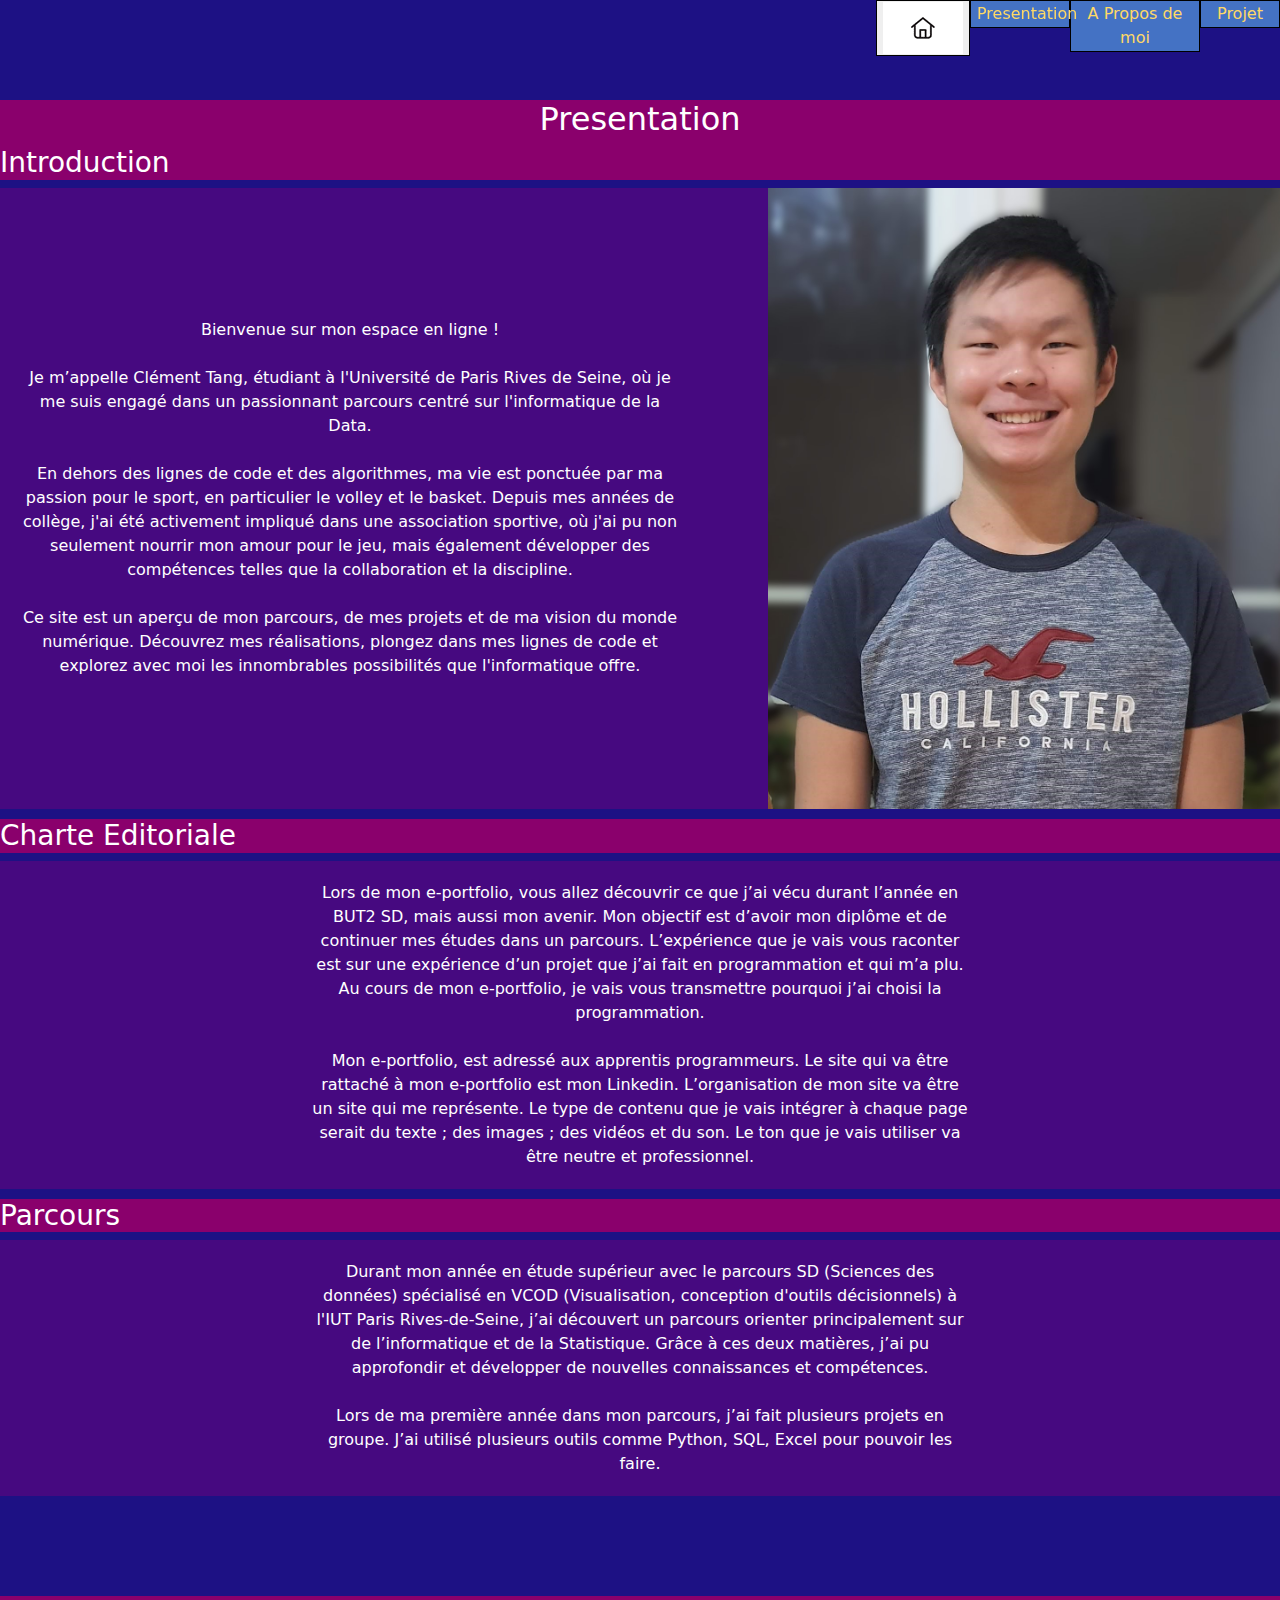
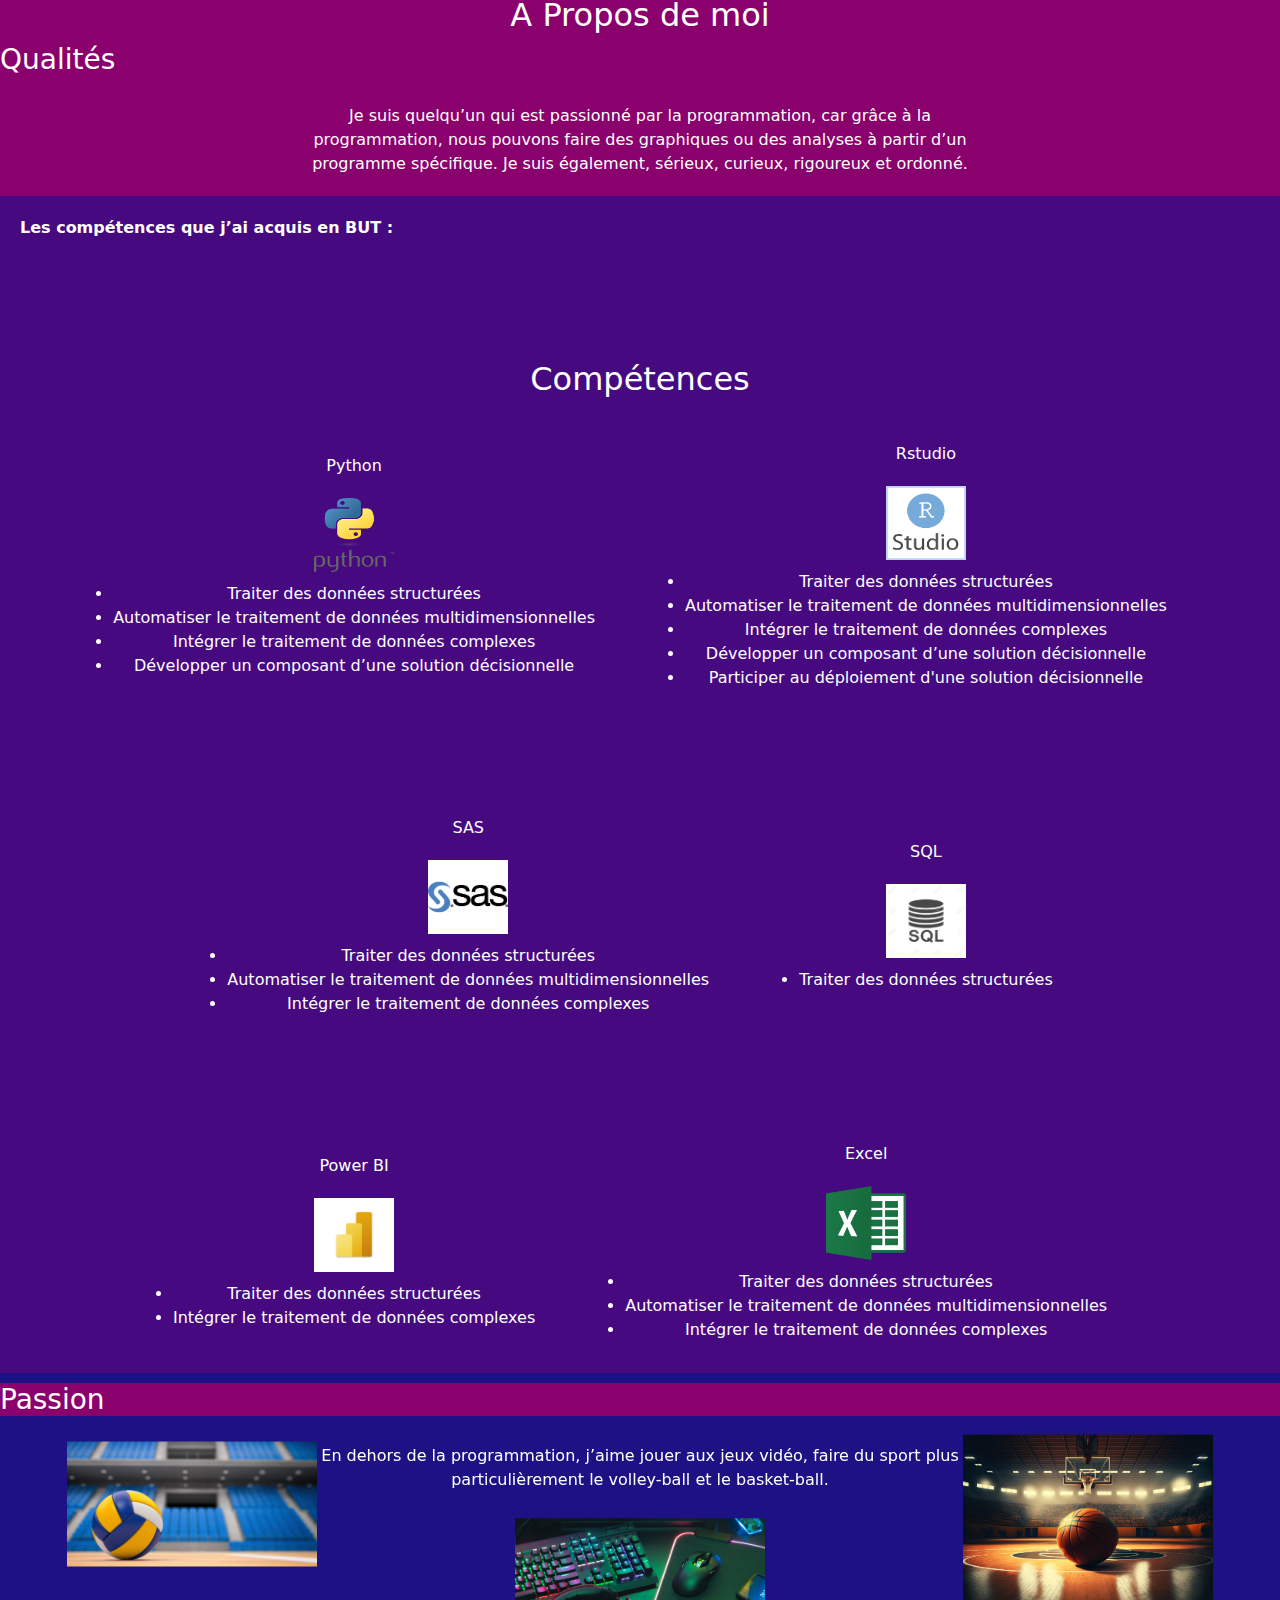
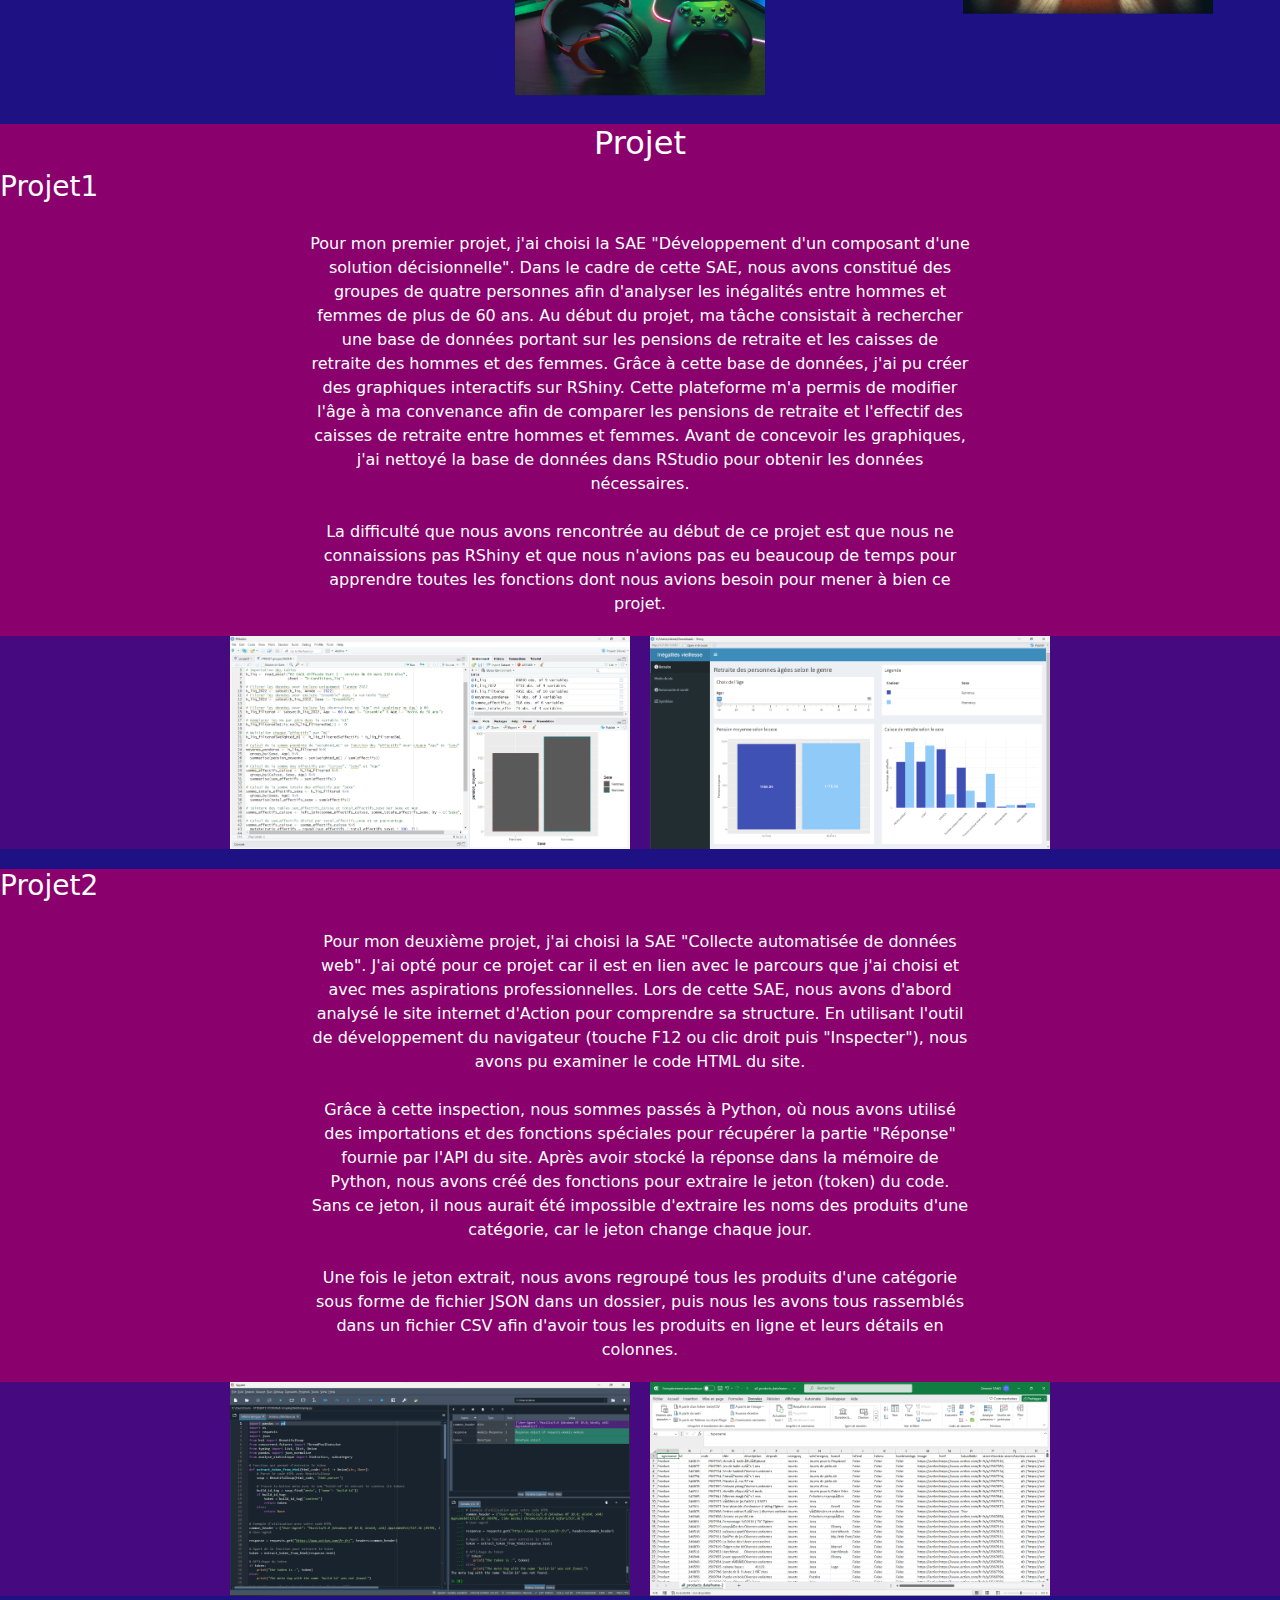
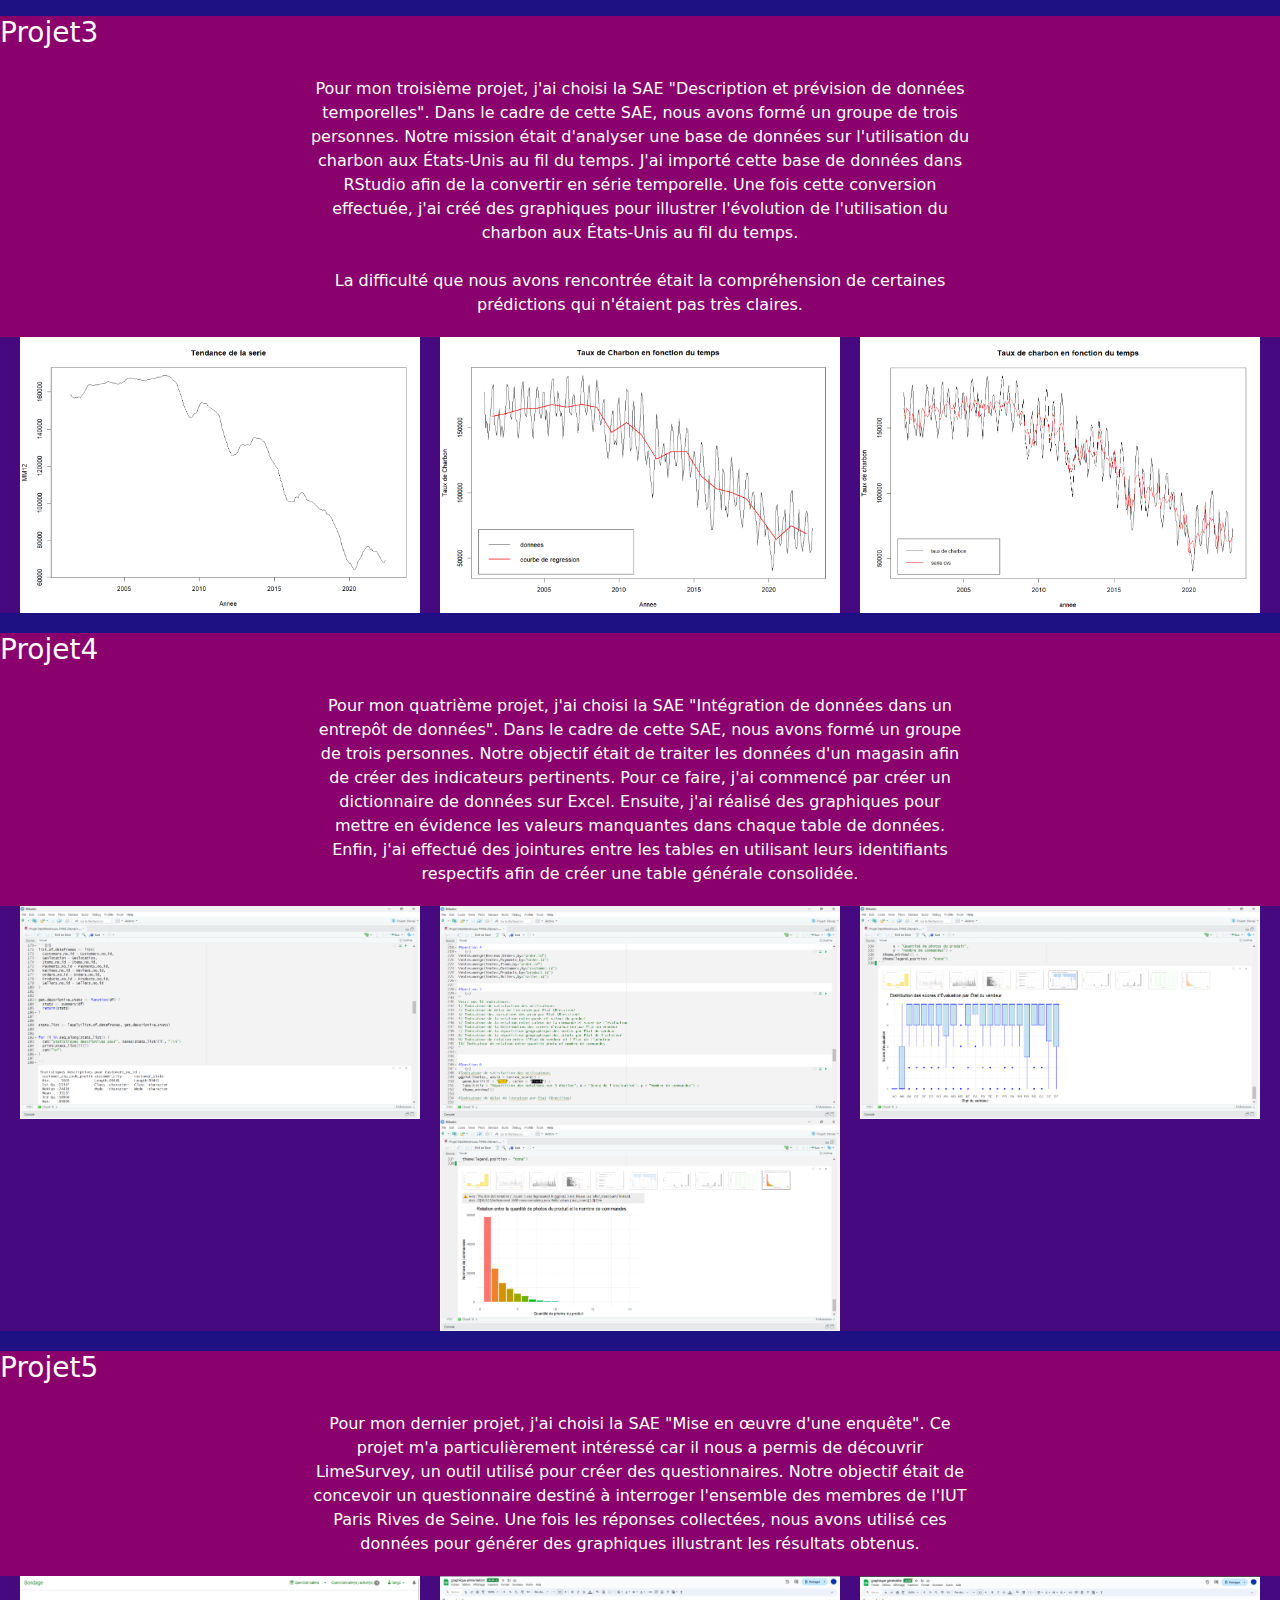
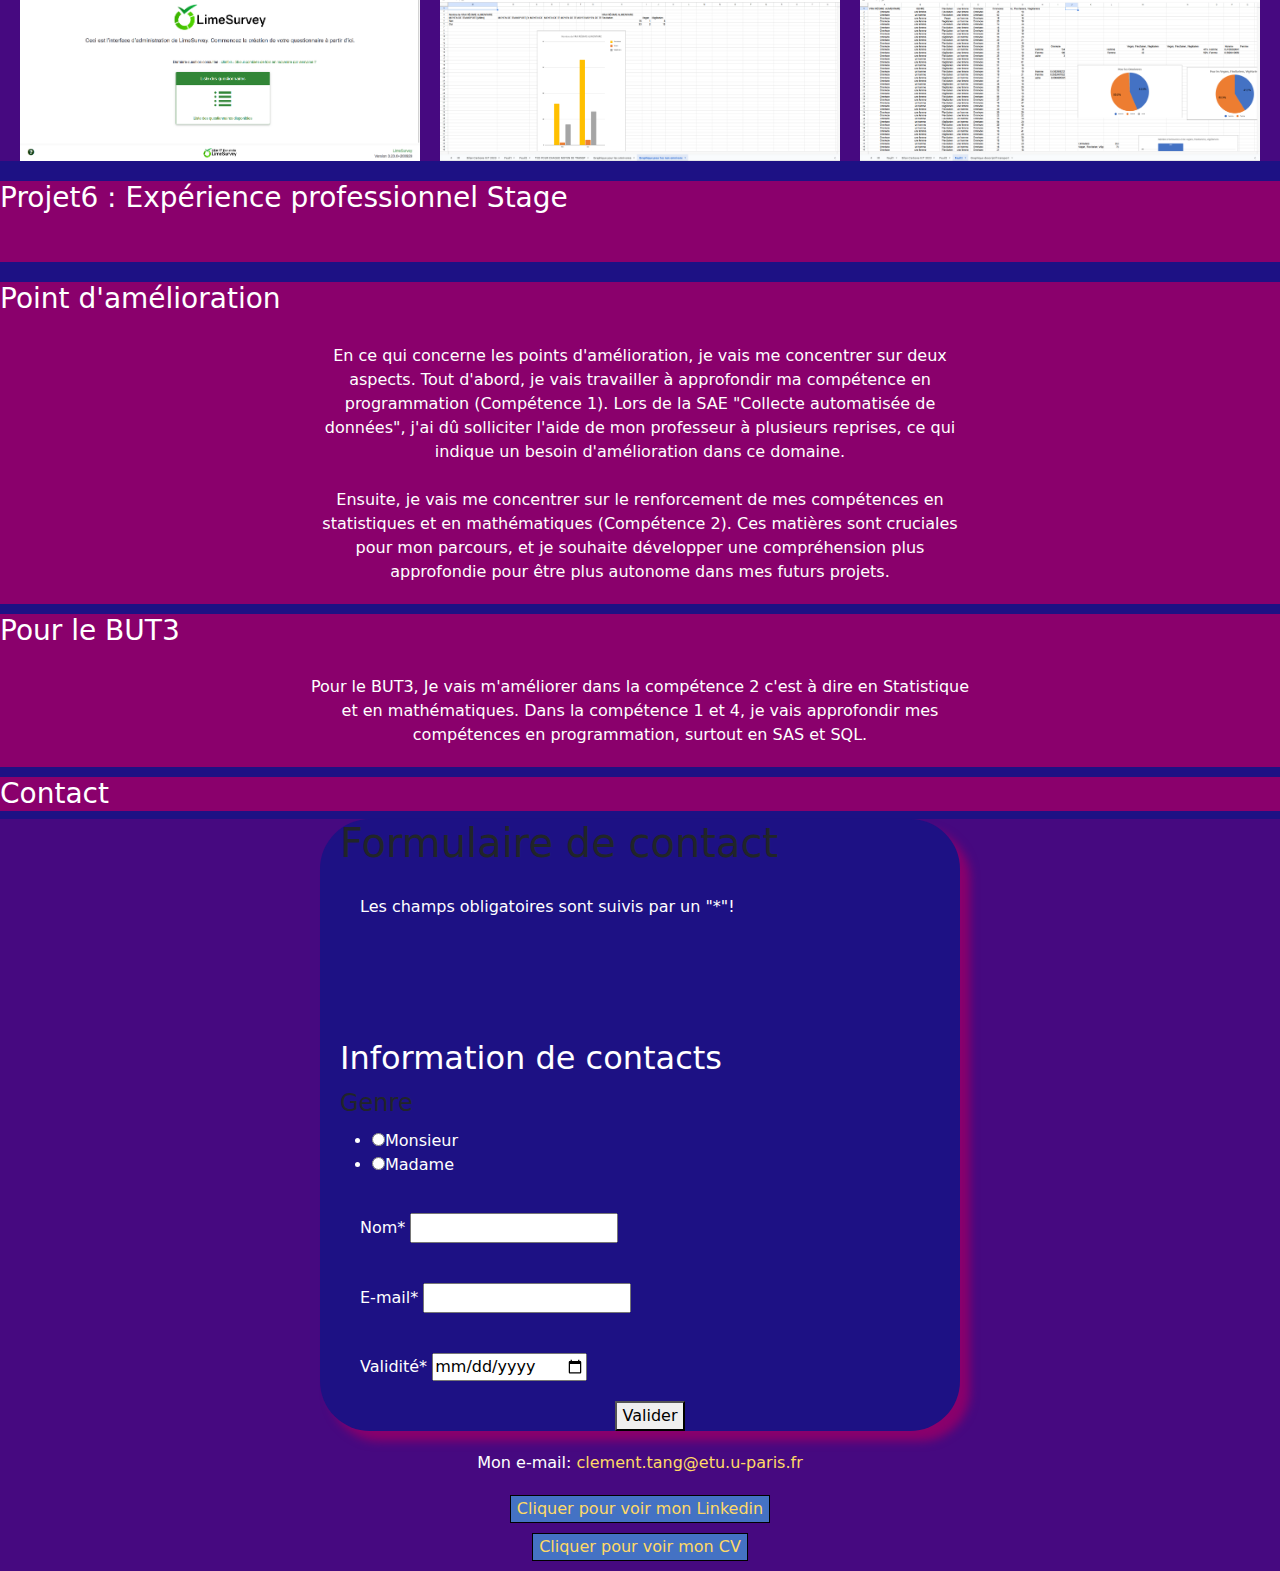
<file: Index.html>
<!doctype html>
	<html>
		<head>
			<title>e-Portfolio</title>
		<meta charset="utf-8">
		<meta name="viewport" content="width=device-width,initial-scale=1">
		<link rel="stylesheet" type="text/css" href="bootstrap.min.css">
		<link rel="stylesheet" type="text/css" href="style.css">
		</head>
		<body>
			<button id="Projet"><a href="#partie3">Projet</button>
			<button id="A_propos_moi"><a href="#partie2">A Propos de moi</button>
			<button id="Presentation"><a href="#partie1">Presentation</button>
			<a href="Page_acceuil.html"><button id="home"><img src="Home.png" alt="home"></button></a>
			<div id="partie1">
				<div id="rose">
					<center><h2>Presentation</h2></center>
					<h3>Introduction</h3>
				</div>
				<nav>
					<center><p>Bienvenue sur mon espace en ligne !<br></br>
					Je m’appelle Clément Tang, étudiant à l'Université de Paris Rives de Seine, où je me suis engagé dans un passionnant parcours centré sur l'informatique de la Data.
					<br></br>
					En dehors des lignes de code et des algorithmes, ma vie est ponctuée par ma passion pour le sport, en particulier le volley et le basket. Depuis mes années de collège, j'ai été activement impliqué dans une association sportive, où j'ai pu non seulement nourrir mon amour pour le jeu, mais également développer des compétences telles que la collaboration et la discipline.
					<br></br>
					Ce site est un aperçu de mon parcours, de mes projets et de ma vision du monde numérique. Découvrez mes réalisations, plongez dans mes lignes de code et explorez avec moi les innombrables possibilités que l'informatique offre.
					</p>
					</center>
					<img src="moi.jpg" alt="photo de Clément" id="photo">
				</nav>
				<div id="rose">
					<h3>Charte Editoriale</h3>
				</div>
				<div id="violet">
					<p>Lors de mon e-portfolio, vous allez découvrir ce que j’ai vécu durant
								l’année en BUT2 SD, mais aussi mon avenir. Mon objectif est d’avoir
								mon diplôme et de continuer mes études dans un parcours.
								L’expérience que je vais vous raconter est sur une expérience d’un
								projet que j’ai fait en programmation et qui m’a plu. Au cours de mon
								e-portfolio, je vais vous transmettre pourquoi j’ai choisi la
								programmation.<br></br>
								Mon e-portfolio, est adressé aux apprentis programmeurs. Le site qui
								va être rattaché à mon e-portfolio est mon Linkedin. L’organisation de
								mon site va être un site qui me représente. Le type de contenu que je
								vais intégrer à chaque page serait du texte ; des images ; des
								vidéos et du son. Le ton que je vais utiliser va être neutre et
								professionnel.
					</p>
				</div>
				<div id="rose">
					<h3>Parcours</h3>
				</div>
				<div id="violet">
					<p>Durant mon année en étude supérieur avec le parcours SD (Sciences des données) spécialisé en VCOD (Visualisation, conception d'outils décisionnels) à l'IUT Paris Rives-de-Seine, j’ai découvert un parcours orienter principalement sur de l’informatique et de la Statistique. Grâce à ces deux matières, j’ai pu approfondir et développer de nouvelles connaissances et compétences.<br></br>
					Lors de ma première année dans mon parcours, j’ai fait plusieurs projets en groupe. J’ai utilisé plusieurs outils comme Python, SQL, Excel pour pouvoir les faire.</p>
				</div>
			</div>
			<div id="partie2">
				<div id="rose">
					<center><h2>A Propos de moi</h2></center>
					<h3>Qualités</h3>
					<p>Je suis quelqu’un qui est passionné par la programmation, car grâce à la programmation, nous pouvons faire des graphiques ou des analyses à partir d’un programme spécifique. Je suis également, sérieux, curieux, rigoureux et ordonné.</p>
				</div>
				<div id="violet">
					<p id="normal"><b>Les compétences que j’ai acquis en BUT :</b></p>
					<section id="skills">
						<h2>Compétences</h2>
						<div class="skills-container">
							<div class="skill">
								<p>Python</p>
								<img src="Python.png" alt="Python">
								<ul>
									<li>Traiter des données structurées</li>
									<li>Automatiser le traitement de données multidimensionnelles</li>
									<li>Intégrer le traitement de données complexes</li>
									<li>Développer un composant d’une solution décisionnelle</li>
								</ul>
							</div>
							<div class="skill">
								<p>Rstudio</p>
								<img src="RStudio.png" alt="Rstudio">
								<ul>
									<li>Traiter des données structurées</li>
									<li>Automatiser le traitement de données multidimensionnelles</li>
									<li>Intégrer le traitement de données complexes</li>
									<li>Développer un composant d’une solution décisionnelle</li>
									<li>Participer au déploiement d'une solution décisionnelle</li>
								</ul>
							</div>
							<div class="skill">
							<p>SAS</p>
								<img src="SAS.png" alt="SAS">
								<ul>
									<li>Traiter des données structurées</li>
									<li>Automatiser le traitement de données multidimensionnelles</li>
									<li>Intégrer le traitement de données complexes</li>
								</ul>
							</div>
							<div class="skill">
								<p>SQL</p>
								<img src="SQL.jpg" alt="SQL">
								<ul>
									<li>Traiter des données structurées</li>
								</ul>
							</div>
							<div class="skill">
								<p>Power BI</p>
								<img src="Power BI.png" alt="Power BI">
								<ul>
									<li>Traiter des données structurées</li>
									<li>Intégrer le traitement de données complexes</li>
								</ul>
							</div>
							<div class="skill">
								<p>Excel</p>
								<img src="Excel.png" alt="Excel">
								<ul>
									<li>Traiter des données structurées</li>
									<li>Automatiser le traitement de données multidimensionnelles</li>
									<li>Intégrer le traitement de données complexes</li>
								</ul>
							</div>
						</div>
					</section>
			</div>
				<div id="rose">
					<h3>Passion</h3>
				</div>
				<div class="triangle-container">
					<img src="Volley.jpg" alt="Volley-ball" class="image volley">
					<img src="Basket.jpg" alt="Basket-ball" class="image basket">
					<p>En dehors de la programmation, j’aime jouer aux jeux vidéo, faire du sport plus particulièrement le volley-ball et le basket-ball.</p>
					<img src="jeux_video.jpg" alt="jeux_video" class="image jeux_video">
				</div>
			</div>
			<div id="partie3">
				<div id="rose">
					<center><h2>Projet</h2></center>
					<h3>Projet1</h3>
					<p>Pour mon premier projet, j'ai choisi la SAE "Développement d'un composant d'une solution décisionnelle". Dans le cadre de cette SAE, nous avons constitué des groupes de quatre personnes afin d'analyser les inégalités entre hommes et femmes de plus de 60 ans. Au début du projet, ma tâche consistait à rechercher une base de données portant sur les pensions de retraite et les caisses de retraite des hommes et des femmes. Grâce à cette base de données, j'ai pu créer des graphiques interactifs sur RShiny. Cette plateforme m'a permis de modifier l'âge à ma convenance afin de comparer les pensions de retraite et l'effectif des caisses de retraite entre hommes et femmes. Avant de concevoir les graphiques, j'ai nettoyé la base de données dans RStudio pour obtenir les données nécessaires.
					<br></br>
					La difficulté que nous avons rencontrée au début de ce projet est que nous ne connaissions pas RShiny et que nous n'avions pas eu beaucoup de temps pour apprendre toutes les fonctions dont nous avions besoin pour mener à bien ce projet.
					</p>
				</div>
				<div id="violet" class="image-container">
					<image src="Traitement_compo.png" alt="Traitement_compo">
					<image src="Realisation_compo.png" alt="Realisation_compo">
				</div>
				<div id="rose">
					<h3>Projet2</h3>
					<p>Pour mon deuxième projet, j'ai choisi la SAE "Collecte automatisée de données web". J'ai opté pour ce projet car il est en lien avec le parcours que j'ai choisi et avec mes aspirations professionnelles. Lors de cette SAE, nous avons d'abord analysé le site internet d'Action pour comprendre sa structure. En utilisant l'outil de développement du navigateur (touche F12 ou clic droit puis "Inspecter"), nous avons pu examiner le code HTML du site.
					<br></br>
					Grâce à cette inspection, nous sommes passés à Python, où nous avons utilisé des importations et des fonctions spéciales pour récupérer la partie "Réponse" fournie par l'API du site. Après avoir stocké la réponse dans la mémoire de Python, nous avons créé des fonctions pour extraire le jeton (token) du code. Sans ce jeton, il nous aurait été impossible d'extraire les noms des produits d'une catégorie, car le jeton change chaque jour.
					<br></br>
					Une fois le jeton extrait, nous avons regroupé tous les produits d'une catégorie sous forme de fichier JSON dans un dossier, puis nous les avons tous rassemblés dans un fichier CSV afin d'avoir tous les produits en ligne et leurs détails en colonnes.
					</p>
				</div>
				<div id="violet" class="image-container">
					<image src="Web_Scraping.png" alt="Web_Scraping">
					<image src="csv.png" alt="csv">
				</div>
				<div id="rose">
					<h3>Projet3</h3>
					<p>Pour mon troisième projet, j'ai choisi la SAE "Description et prévision de données temporelles". Dans le cadre de cette SAE, nous avons formé un groupe de trois personnes. Notre mission était d'analyser une base de données sur l'utilisation du charbon aux États-Unis au fil du temps. J'ai importé cette base de données dans RStudio afin de la convertir en série temporelle. Une fois cette conversion effectuée, j'ai créé des graphiques pour illustrer l'évolution de l'utilisation du charbon aux États-Unis au fil du temps.
					<br></br>
					La difficulté que nous avons rencontrée était la compréhension de certaines prédictions qui n'étaient pas très claires.
					</p>
				</div>
				<div id="violet" class="image-container">
					<image src="Tendance_serie.png" alt="Tendance_serie">
					<image src="Regression_charbon.png" alt="Regression_charbon">
					<image src="cvs_charbon.png" alt="cvs_charbon">
				</div>
				<div id="rose">
					<h3>Projet4</h3>
					<p>Pour mon quatrième projet, j'ai choisi la SAE "Intégration de données dans un entrepôt de données". Dans le cadre de cette SAE, nous avons formé un groupe de trois personnes. Notre objectif était de traiter les données d'un magasin afin de créer des indicateurs pertinents. Pour ce faire, j'ai commencé par créer un dictionnaire de données sur Excel. Ensuite, j'ai réalisé des graphiques pour mettre en évidence les valeurs manquantes dans chaque table de données. Enfin, j'ai effectué des jointures entre les tables en utilisant leurs identifiants respectifs afin de créer une table générale consolidée.</p>
				</div>
				<div id="violet" class="image-container">
					<image src="summary_magasin.png" alt="summary_magasin">
					<image src="merge_ventes.png" alt="merge_ventes">
					<image src="distribution_vendeur.png" alt="distribution_vendeur">
					<image src="relation_photo_commande.png" alt="relation_photo_commande">
				</div>
				<div id="rose">
					<h3>Projet5</h3>
					<p>Pour mon dernier projet, j'ai choisi la SAE "Mise en œuvre d'une enquête". Ce projet m'a particulièrement intéressé car il nous a permis de découvrir LimeSurvey, un outil utilisé pour créer des questionnaires. Notre objectif était de concevoir un questionnaire destiné à interroger l'ensemble des membres de l'IUT Paris Rives de Seine. Une fois les réponses collectées, nous avons utilisé ces données pour générer des graphiques illustrant les résultats obtenus.</p>
				</div>
				<div id="violet" class="image-container">
					<image src="LimeSurvey.png" alt="LimeSurvey">
					<image src="Enquete_generalite.png" alt="Enquete_generalite">
					<image src="Enquete_alimentation.png" alt="Enquete_alimentation">
				</div>
				<div id="rose">
					<h3>Projet6 : Expérience professionnel Stage</h3>
					<p></p>
				</div>
				<div id="violet" class="image-container">
				
				</div>
				<div id="rose">
					<h3>Point d'amélioration</h3>
						<p>En ce qui concerne les points d'amélioration, je vais me concentrer sur deux aspects. Tout d'abord, je vais travailler à approfondir ma compétence en programmation (Compétence 1). Lors de la SAE "Collecte automatisée de données", j'ai dû solliciter l'aide de mon professeur à plusieurs reprises, ce qui indique un besoin d'amélioration dans ce domaine.
						<br></br>
						Ensuite, je vais me concentrer sur le renforcement de mes compétences en statistiques et en mathématiques (Compétence 2). Ces matières sont cruciales pour mon parcours, et je souhaite développer une compréhension plus approfondie pour être plus autonome dans mes futurs projets.</p>
				</div>
				<div id="rose">
					<h3>Pour le BUT3</h3>
						<p>Pour le BUT3, Je vais m'améliorer dans la compétence 2 c'est à dire en Statistique et en mathématiques. Dans la compétence 1 et 4, je vais approfondir mes compétences en programmation, surtout en SAS et SQL.</p>
				</div>
			</div>
			<footer>
				<div id="rose">
					<h3>Contact</h3>
				</div>
				<div id="violet">
					<form action="#/MapagedeTraitement.php">
						<h1>Formulaire de contact</h1>
						<p id="normal">Les champs obligatoires sont suivis par un "*"!</p>
						<section>
							<h2>Information de contacts</h2>
							<fieldset>
								<legend>Genre</legend>
									<ul>
										<li>
											<label for="gender">
												<input type="radio" name="gender" value="M">Monsieur
											</label>
										</li>
										<li>
											<label for="gender">
												<input type="radio" name="gender" value="Mme">Madame
											</label>
										</li>
									</ul>
							</fieldset>
							<p id="normal">
								<label class="perso" for="Nom">Nom*</label>
								<input type="text" class="perso-input" id="Nom-input" name="Nom d'utilisateur">
							</p>
							<p id="normal">
								<label class="perso" for="E-mail">E-mail*</label>
								<input type="e-mail" class="perso-input" id="Email-input" name="E-mail">
							</p>
							<p id="normal">
								<label class="perso" for="Validité">Validité*</label>
								<input class="perso-input" type="date" name="Validité">
							</p>
						</section>
						<button id="submit" type="submit">Valider</button>
					</form>
					<p>Mon e-mail: <a href="mailto: clement.tang@etu.u-paris.fr">clement.tang@etu.u-paris.fr</a></p>
					<div id="bouton">
						<button id="Linkedin"><a href="https://www.linkedin.com/in/cl%C3%A9ment-tang-164389273/">Cliquer pour voir mon Linkedin</button></a>
						<button id="CV"><a href="TANG_Clément_CV.pdf">Cliquer pour voir mon CV</button>
					</div>
				</div>
			</footer>
			<!-- Ajout de JavaScript pour l'effet de zoom -->
			<script>
				// Sélectionnez toutes les images dans la classe "image-container"
				const images = document.querySelectorAll('.image-container img');

				// Parcourez chaque image
				images.forEach(img => {
					// Ajoutez un écouteur d'événements pour le clic sur chaque image
					img.addEventListener('click', () => {
						// Créez un élément d'image pour le zoom
						const zoomedImg = document.createElement('img');
						// Définissez la source de l'image zoomée sur celle de l'image cliquée
						zoomedImg.src = img.src;
						// Ajoutez une classe pour appliquer des styles de zoom
						zoomedImg.classList.add('zoomed');
						// Ajoutez un écouteur d'événements pour le clic sur l'image zoomée pour la fermer
						zoomedImg.addEventListener('click', () => {
							document.body.removeChild(zoomedImg);
						});
						// Ajoutez l'image zoomée à la fin du corps du document
						document.body.appendChild(zoomedImg);
					});
				});
			</script>
		</body>
	</html>
</file>
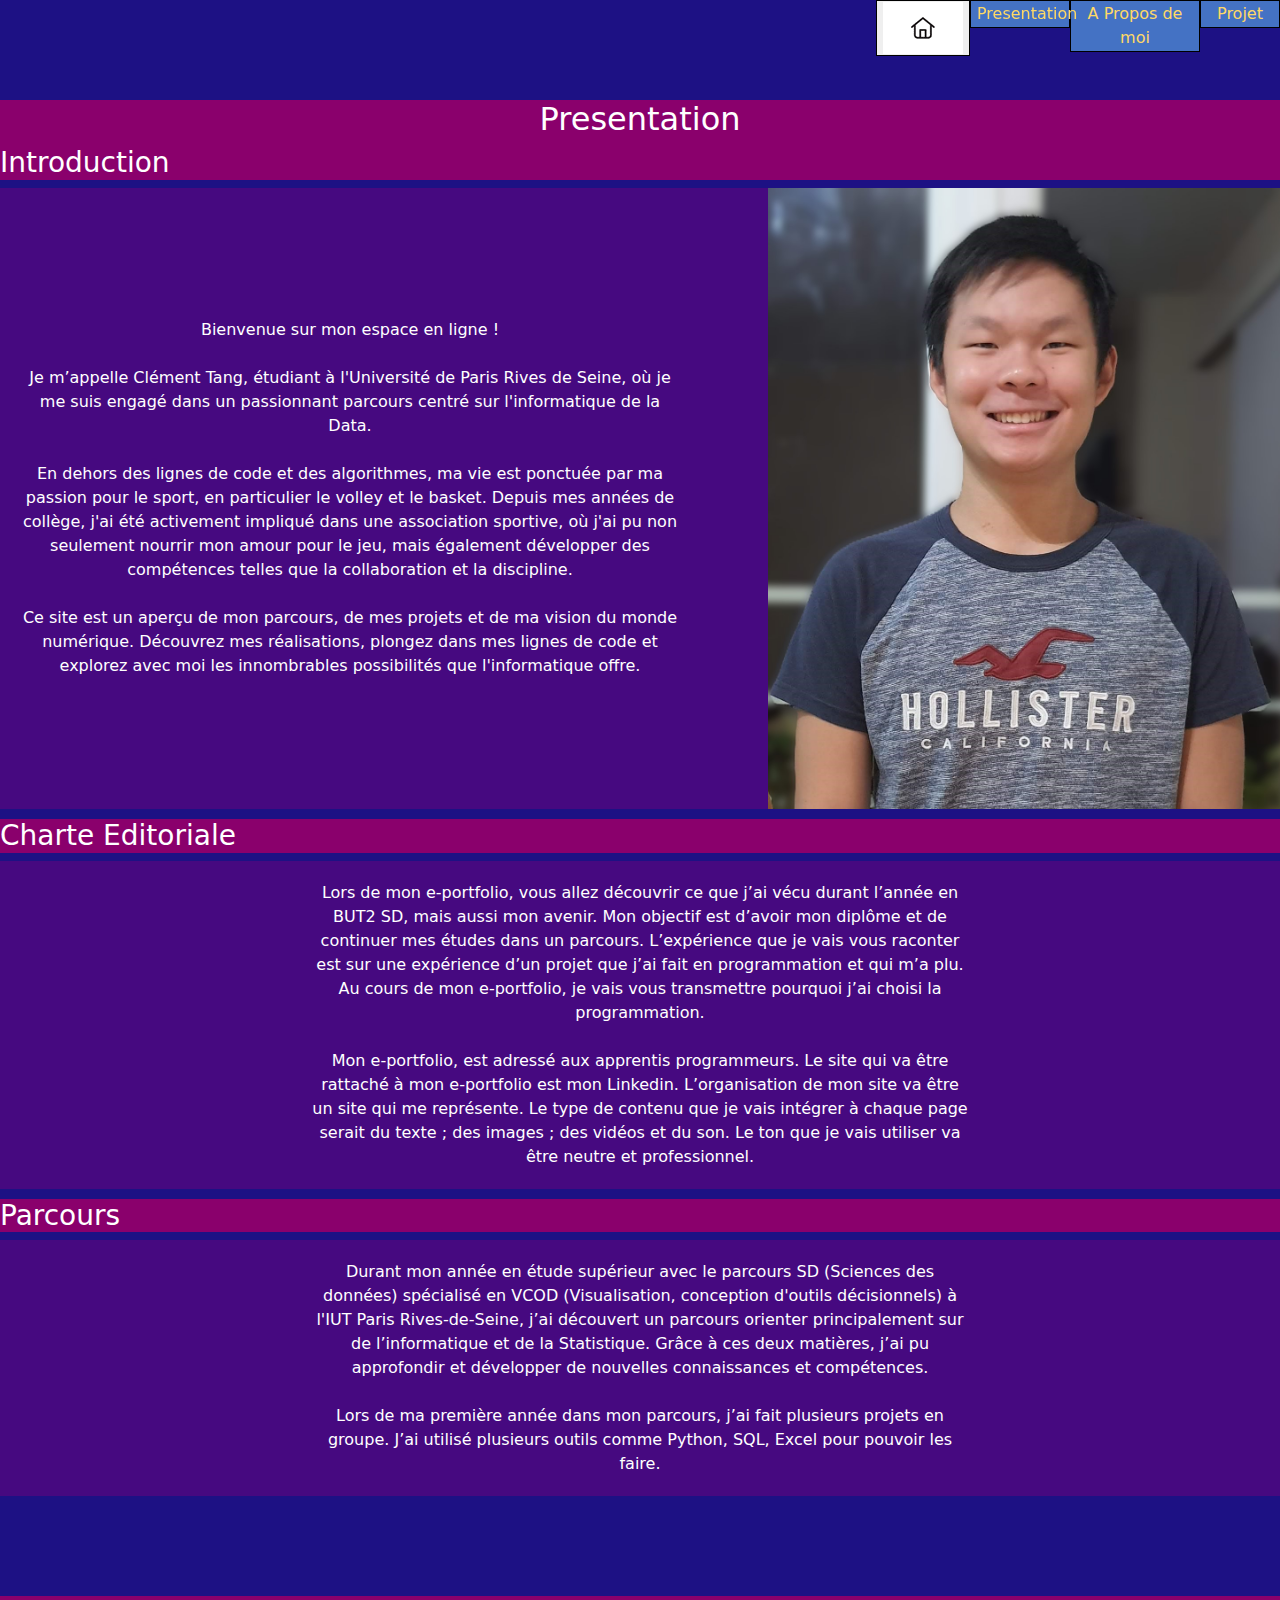
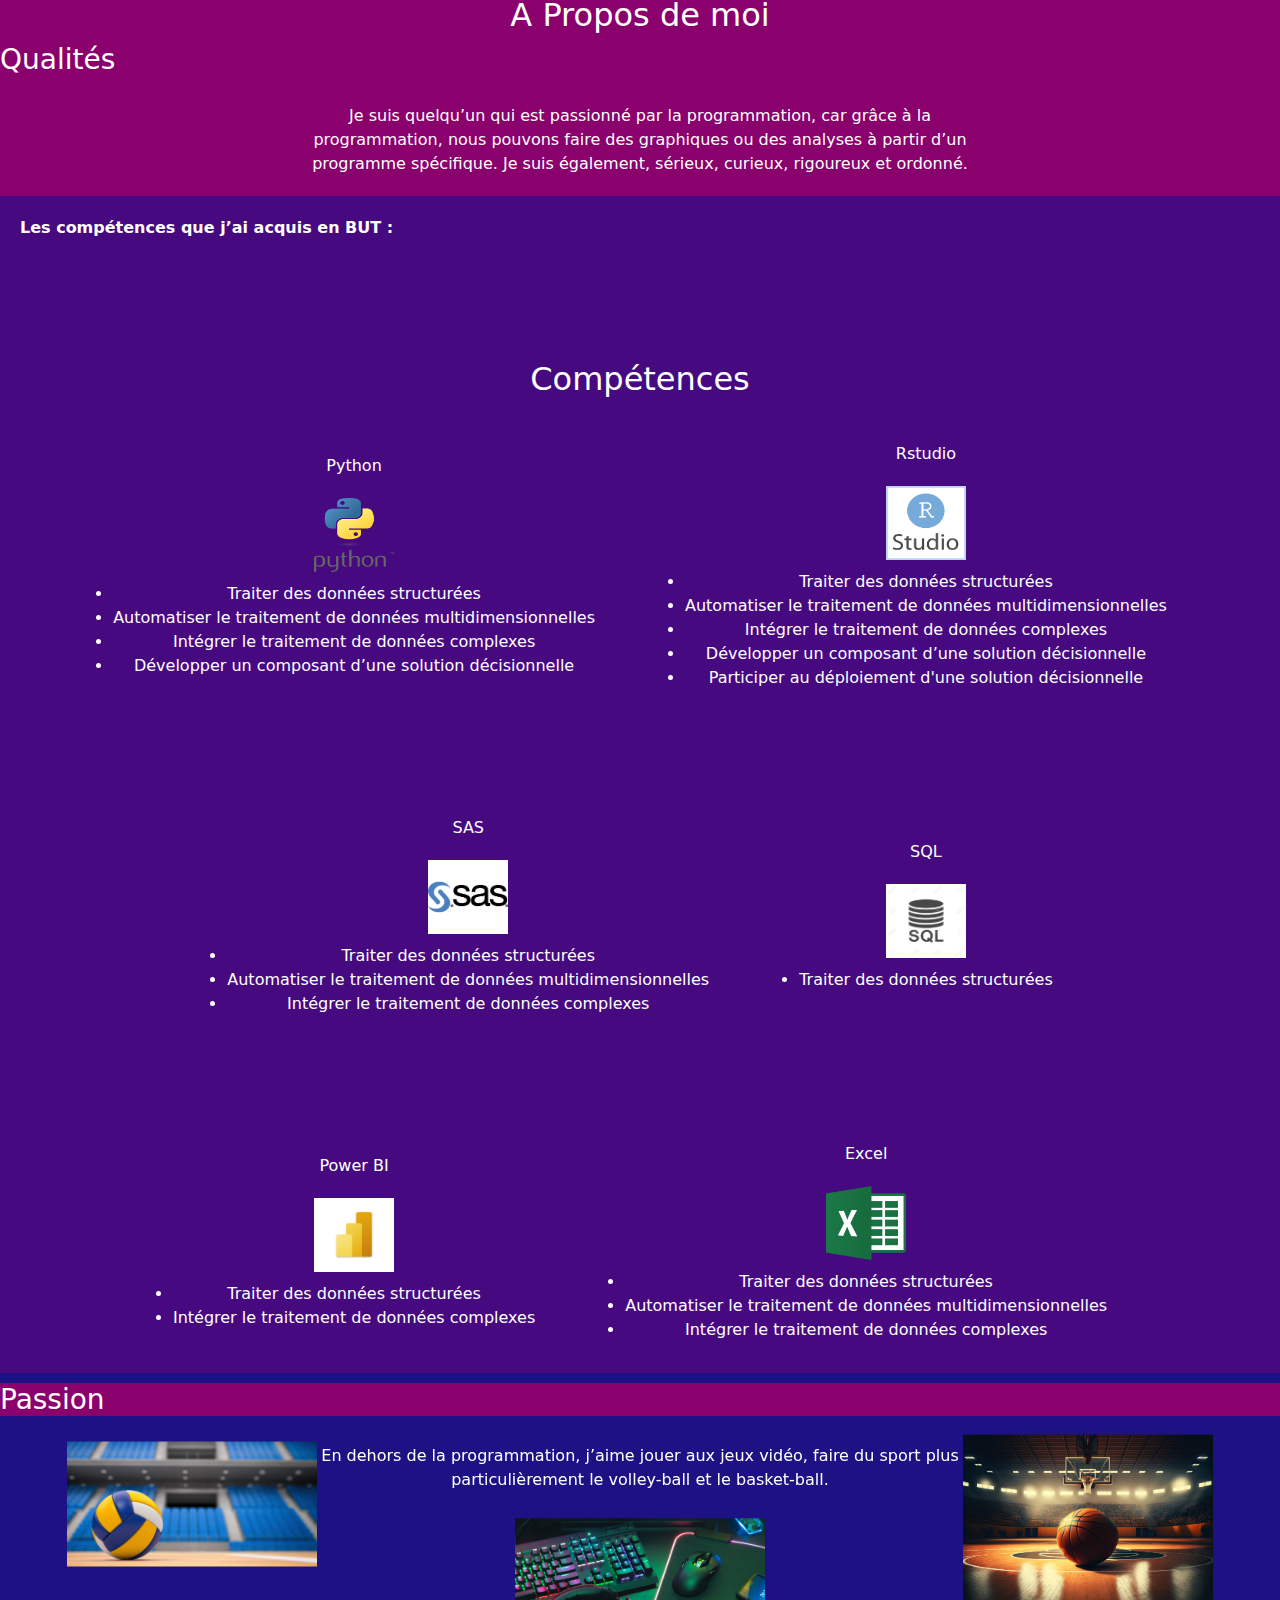
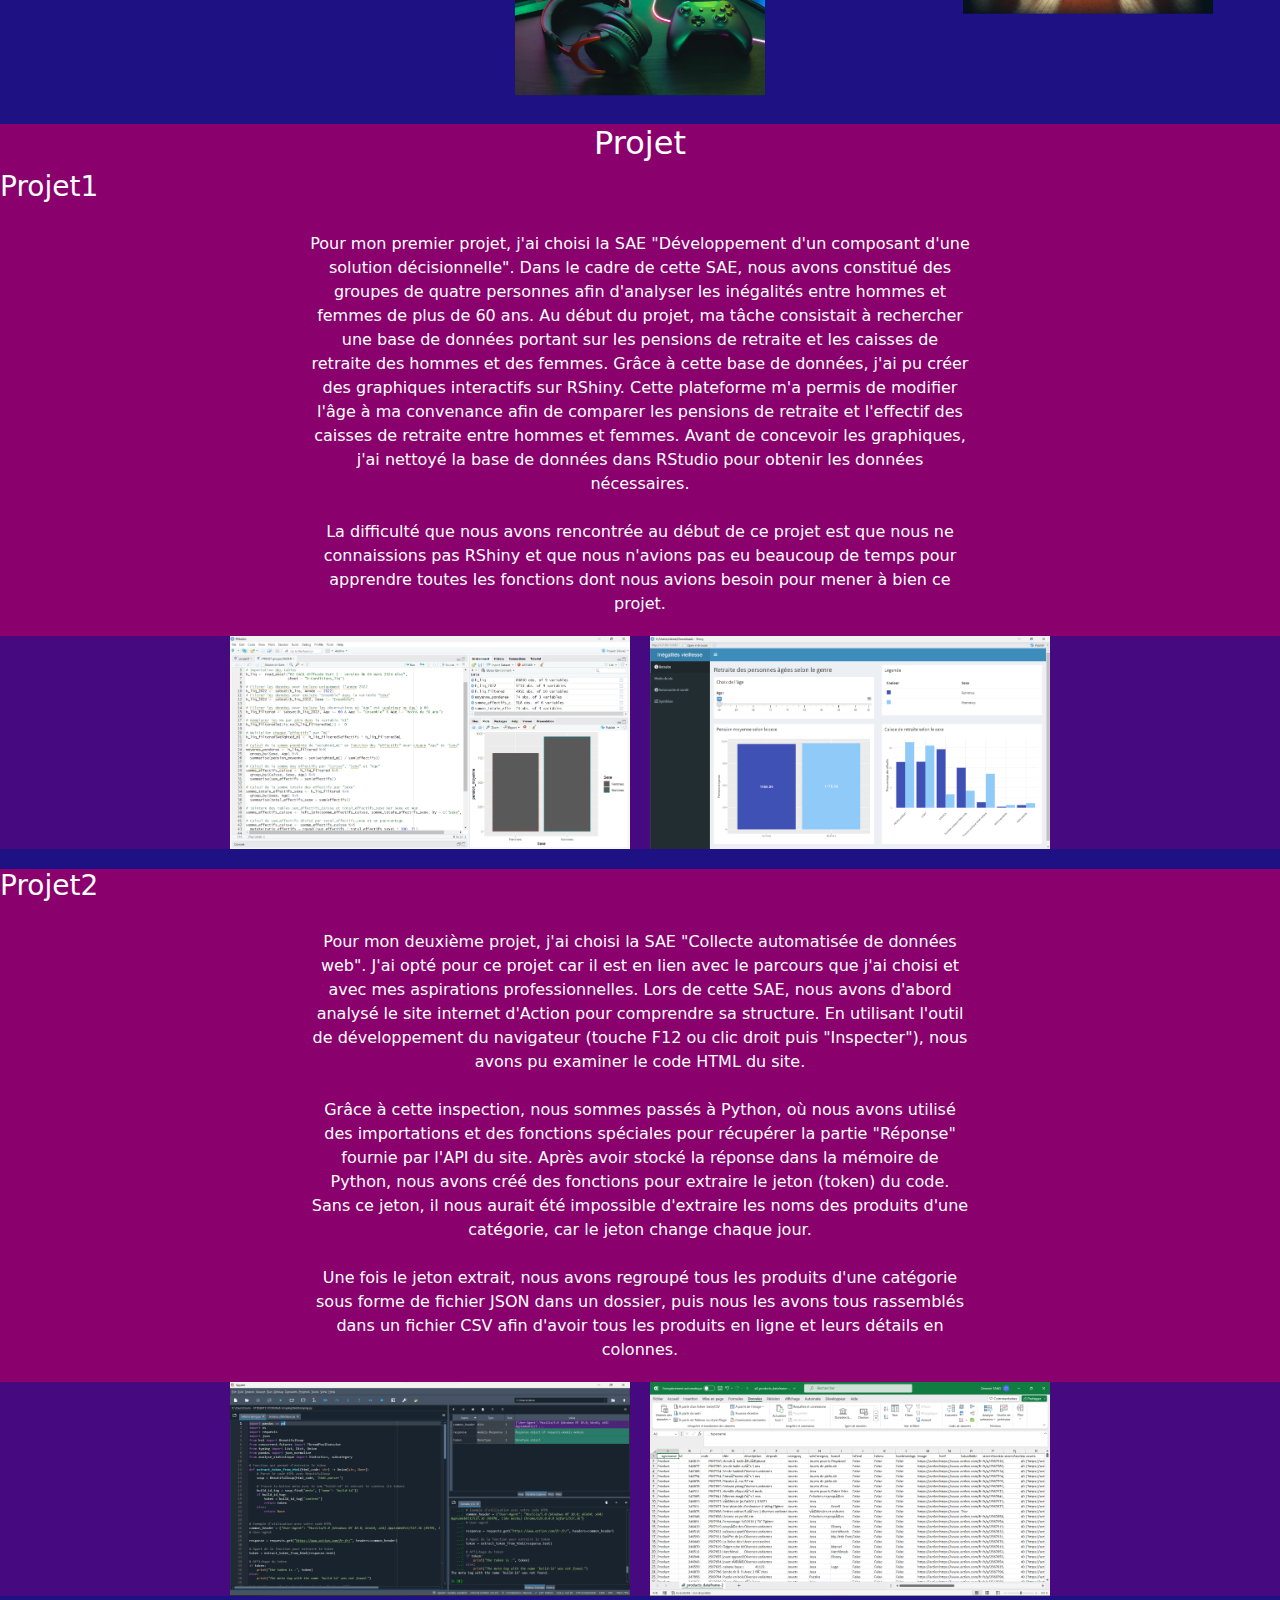
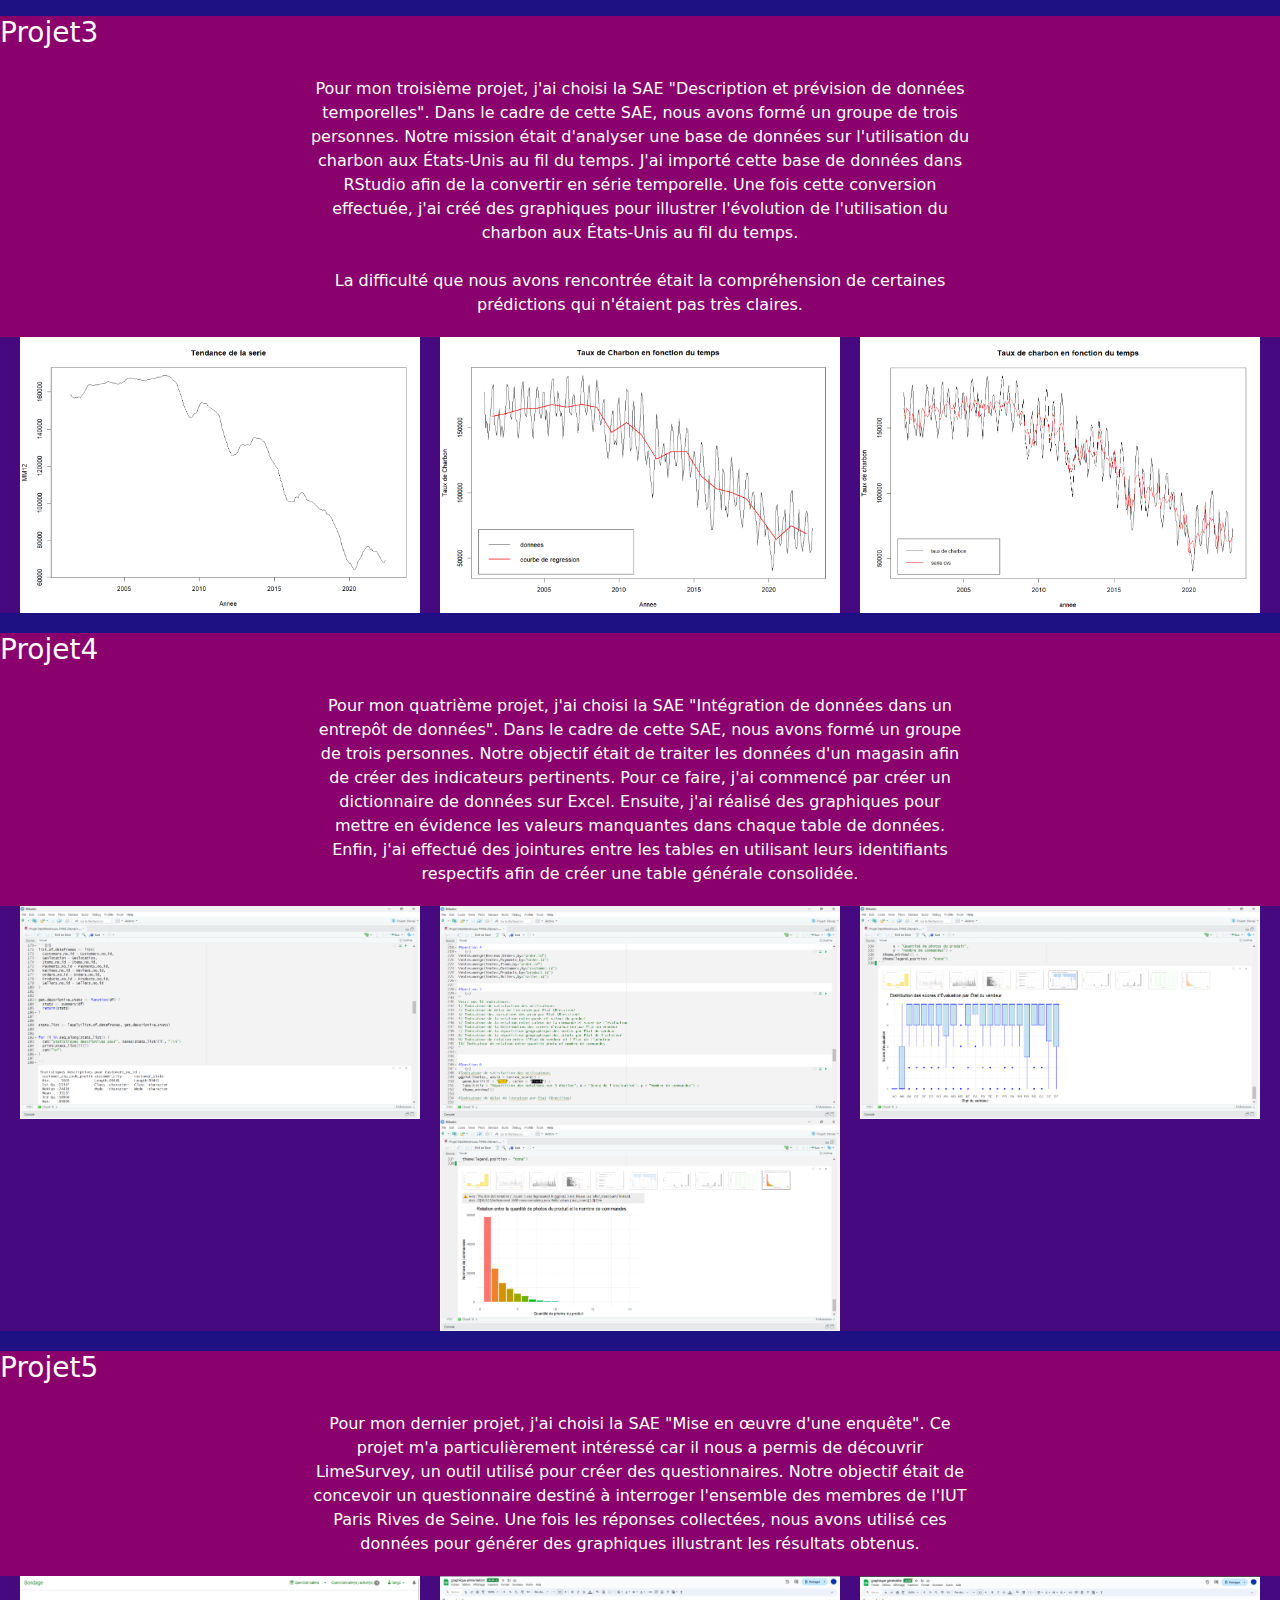
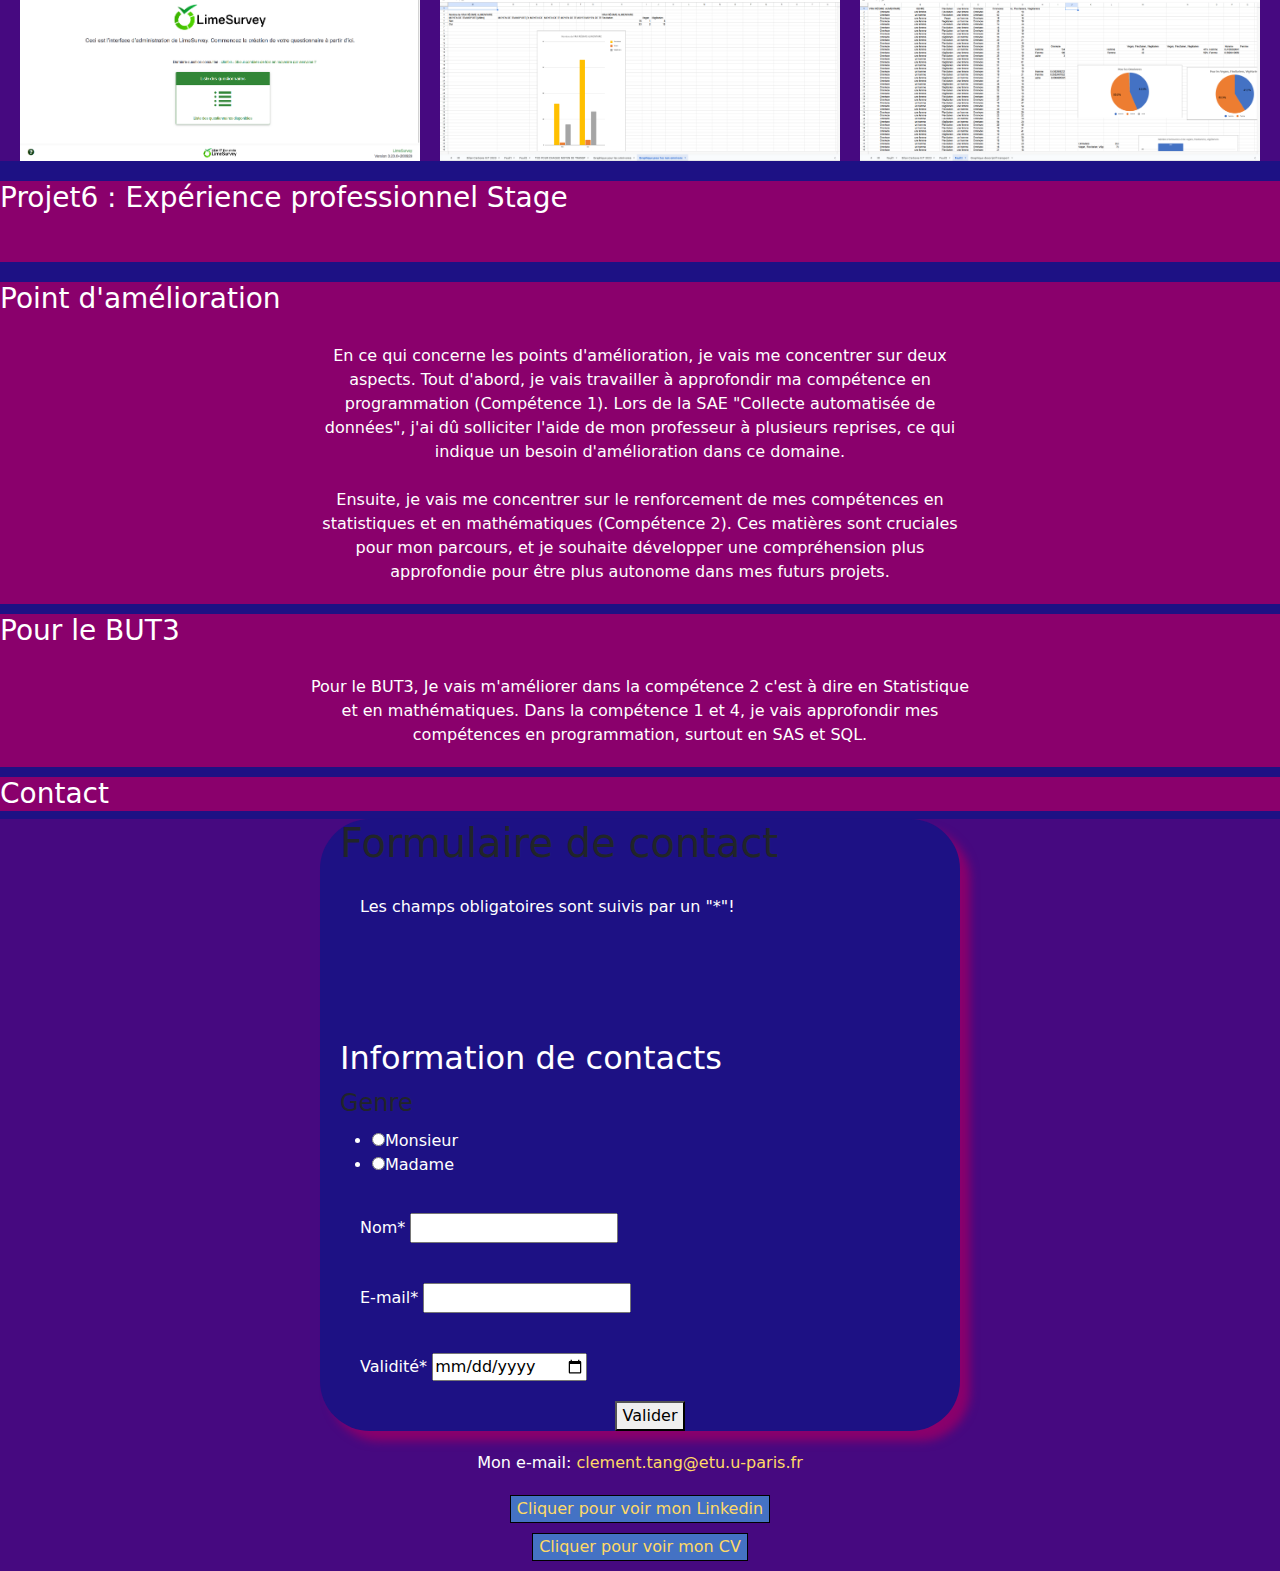
<file: index.html>
<!doctype html>
	<html>
		<head>
			<title>e-Portfolio</title>
		<meta charset="utf-8">
		<meta name="viewport" content="width=device-width,initial-scale=1">
		<link rel="stylesheet" type="text/css" href="bootstrap.min.css">
		<link rel="stylesheet" type="text/css" href="style.css">
		</head>
		<body>
			<button id="Projet"><a href="#partie3">Projet</button>
			<button id="A_propos_moi"><a href="#partie2">A Propos de moi</button>
			<button id="Presentation"><a href="#partie1">Presentation</button>
			<a href="Page_acceuil.html"><button id="home"><img src="Home.png" alt="home"></button></a>
			<div id="partie1">
				<div id="rose">
					<center><h2>Presentation</h2></center>
					<h3>Introduction</h3>
				</div>
				<nav>
					<center><p>Bienvenue sur mon espace en ligne !<br></br>
					Je m’appelle Clément Tang, étudiant à l'Université de Paris Rives de Seine, où je me suis engagé dans un passionnant parcours centré sur l'informatique de la Data.
					<br></br>
					En dehors des lignes de code et des algorithmes, ma vie est ponctuée par ma passion pour le sport, en particulier le volley et le basket. Depuis mes années de collège, j'ai été activement impliqué dans une association sportive, où j'ai pu non seulement nourrir mon amour pour le jeu, mais également développer des compétences telles que la collaboration et la discipline.
					<br></br>
					Ce site est un aperçu de mon parcours, de mes projets et de ma vision du monde numérique. Découvrez mes réalisations, plongez dans mes lignes de code et explorez avec moi les innombrables possibilités que l'informatique offre.
					</p>
					</center>
					<img src="moi.jpg" alt="photo de Clément" id="photo">
				</nav>
				<div id="rose">
					<h3>Charte Editoriale</h3>
				</div>
				<div id="violet">
					<p>Lors de mon e-portfolio, vous allez découvrir ce que j’ai vécu durant
								l’année en BUT2 SD, mais aussi mon avenir. Mon objectif est d’avoir
								mon diplôme et de continuer mes études dans un parcours.
								L’expérience que je vais vous raconter est sur une expérience d’un
								projet que j’ai fait en programmation et qui m’a plu. Au cours de mon
								e-portfolio, je vais vous transmettre pourquoi j’ai choisi la
								programmation.<br></br>
								Mon e-portfolio, est adressé aux apprentis programmeurs. Le site qui
								va être rattaché à mon e-portfolio est mon Linkedin. L’organisation de
								mon site va être un site qui me représente. Le type de contenu que je
								vais intégrer à chaque page serait du texte ; des images ; des
								vidéos et du son. Le ton que je vais utiliser va être neutre et
								professionnel.
					</p>
				</div>
				<div id="rose">
					<h3>Parcours</h3>
				</div>
				<div id="violet">
					<p>Durant mon année en étude supérieur avec le parcours SD (Sciences des données) spécialisé en VCOD (Visualisation, conception d'outils décisionnels) à l'IUT Paris Rives-de-Seine, j’ai découvert un parcours orienter principalement sur de l’informatique et de la Statistique. Grâce à ces deux matières, j’ai pu approfondir et développer de nouvelles connaissances et compétences.<br></br>
					Lors de ma première année dans mon parcours, j’ai fait plusieurs projets en groupe. J’ai utilisé plusieurs outils comme Python, SQL, Excel pour pouvoir les faire.</p>
				</div>
			</div>
			<div id="partie2">
				<div id="rose">
					<center><h2>A Propos de moi</h2></center>
					<h3>Qualités</h3>
					<p>Je suis quelqu’un qui est passionné par la programmation, car grâce à la programmation, nous pouvons faire des graphiques ou des analyses à partir d’un programme spécifique. Je suis également, sérieux, curieux, rigoureux et ordonné.</p>
				</div>
				<div id="violet">
					<p id="normal"><b>Les compétences que j’ai acquis en BUT :</b></p>
					<section id="skills">
						<h2>Compétences</h2>
						<div class="skills-container">
							<div class="skill">
								<p>Python</p>
								<img src="Python.png" alt="Python">
								<ul>
									<li>Traiter des données structurées</li>
									<li>Automatiser le traitement de données multidimensionnelles</li>
									<li>Intégrer le traitement de données complexes</li>
									<li>Développer un composant d’une solution décisionnelle</li>
								</ul>
							</div>
							<div class="skill">
								<p>Rstudio</p>
								<img src="RStudio.png" alt="Rstudio">
								<ul>
									<li>Traiter des données structurées</li>
									<li>Automatiser le traitement de données multidimensionnelles</li>
									<li>Intégrer le traitement de données complexes</li>
									<li>Développer un composant d’une solution décisionnelle</li>
									<li>Participer au déploiement d'une solution décisionnelle</li>
								</ul>
							</div>
							<div class="skill">
							<p>SAS</p>
								<img src="SAS.png" alt="SAS">
								<ul>
									<li>Traiter des données structurées</li>
									<li>Automatiser le traitement de données multidimensionnelles</li>
									<li>Intégrer le traitement de données complexes</li>
								</ul>
							</div>
							<div class="skill">
								<p>SQL</p>
								<img src="SQL.jpg" alt="SQL">
								<ul>
									<li>Traiter des données structurées</li>
								</ul>
							</div>
							<div class="skill">
								<p>Power BI</p>
								<img src="Power BI.png" alt="Power BI">
								<ul>
									<li>Traiter des données structurées</li>
									<li>Intégrer le traitement de données complexes</li>
								</ul>
							</div>
							<div class="skill">
								<p>Excel</p>
								<img src="Excel.png" alt="Excel">
								<ul>
									<li>Traiter des données structurées</li>
									<li>Automatiser le traitement de données multidimensionnelles</li>
									<li>Intégrer le traitement de données complexes</li>
								</ul>
							</div>
						</div>
					</section>
			</div>
				<div id="rose">
					<h3>Passion</h3>
				</div>
				<div class="triangle-container">
					<img src="Volley.jpg" alt="Volley-ball" class="image volley">
					<img src="Basket.jpg" alt="Basket-ball" class="image basket">
					<p>En dehors de la programmation, j’aime jouer aux jeux vidéo, faire du sport plus particulièrement le volley-ball et le basket-ball.</p>
					<img src="jeux_video.jpg" alt="jeux_video" class="image jeux_video">
				</div>
			</div>
			<div id="partie3">
				<div id="rose">
					<center><h2>Projet</h2></center>
					<h3>Projet1</h3>
					<p>Pour mon premier projet, j'ai choisi la SAE "Développement d'un composant d'une solution décisionnelle". Dans le cadre de cette SAE, nous avons constitué des groupes de quatre personnes afin d'analyser les inégalités entre hommes et femmes de plus de 60 ans. Au début du projet, ma tâche consistait à rechercher une base de données portant sur les pensions de retraite et les caisses de retraite des hommes et des femmes. Grâce à cette base de données, j'ai pu créer des graphiques interactifs sur RShiny. Cette plateforme m'a permis de modifier l'âge à ma convenance afin de comparer les pensions de retraite et l'effectif des caisses de retraite entre hommes et femmes. Avant de concevoir les graphiques, j'ai nettoyé la base de données dans RStudio pour obtenir les données nécessaires.
					<br></br>
					La difficulté que nous avons rencontrée au début de ce projet est que nous ne connaissions pas RShiny et que nous n'avions pas eu beaucoup de temps pour apprendre toutes les fonctions dont nous avions besoin pour mener à bien ce projet.
					</p>
				</div>
				<div id="violet" class="image-container">
					<image src="Traitement_compo.png" alt="Traitement_compo">
					<image src="Realisation_compo.png" alt="Realisation_compo">
				</div>
				<div id="rose">
					<h3>Projet2</h3>
					<p>Pour mon deuxième projet, j'ai choisi la SAE "Collecte automatisée de données web". J'ai opté pour ce projet car il est en lien avec le parcours que j'ai choisi et avec mes aspirations professionnelles. Lors de cette SAE, nous avons d'abord analysé le site internet d'Action pour comprendre sa structure. En utilisant l'outil de développement du navigateur (touche F12 ou clic droit puis "Inspecter"), nous avons pu examiner le code HTML du site.
					<br></br>
					Grâce à cette inspection, nous sommes passés à Python, où nous avons utilisé des importations et des fonctions spéciales pour récupérer la partie "Réponse" fournie par l'API du site. Après avoir stocké la réponse dans la mémoire de Python, nous avons créé des fonctions pour extraire le jeton (token) du code. Sans ce jeton, il nous aurait été impossible d'extraire les noms des produits d'une catégorie, car le jeton change chaque jour.
					<br></br>
					Une fois le jeton extrait, nous avons regroupé tous les produits d'une catégorie sous forme de fichier JSON dans un dossier, puis nous les avons tous rassemblés dans un fichier CSV afin d'avoir tous les produits en ligne et leurs détails en colonnes.
					</p>
				</div>
				<div id="violet" class="image-container">
					<image src="Web_Scraping.png" alt="Web_Scraping">
					<image src="csv.png" alt="csv">
				</div>
				<div id="rose">
					<h3>Projet3</h3>
					<p>Pour mon troisième projet, j'ai choisi la SAE "Description et prévision de données temporelles". Dans le cadre de cette SAE, nous avons formé un groupe de trois personnes. Notre mission était d'analyser une base de données sur l'utilisation du charbon aux États-Unis au fil du temps. J'ai importé cette base de données dans RStudio afin de la convertir en série temporelle. Une fois cette conversion effectuée, j'ai créé des graphiques pour illustrer l'évolution de l'utilisation du charbon aux États-Unis au fil du temps.
					<br></br>
					La difficulté que nous avons rencontrée était la compréhension de certaines prédictions qui n'étaient pas très claires.
					</p>
				</div>
				<div id="violet" class="image-container">
					<image src="Tendance_serie.png" alt="Tendance_serie">
					<image src="Regression_charbon.png" alt="Regression_charbon">
					<image src="cvs_charbon.png" alt="cvs_charbon">
				</div>
				<div id="rose">
					<h3>Projet4</h3>
					<p>Pour mon quatrième projet, j'ai choisi la SAE "Intégration de données dans un entrepôt de données". Dans le cadre de cette SAE, nous avons formé un groupe de trois personnes. Notre objectif était de traiter les données d'un magasin afin de créer des indicateurs pertinents. Pour ce faire, j'ai commencé par créer un dictionnaire de données sur Excel. Ensuite, j'ai réalisé des graphiques pour mettre en évidence les valeurs manquantes dans chaque table de données. Enfin, j'ai effectué des jointures entre les tables en utilisant leurs identifiants respectifs afin de créer une table générale consolidée.</p>
				</div>
				<div id="violet" class="image-container">
					<image src="summary_magasin.png" alt="summary_magasin">
					<image src="merge_ventes.png" alt="merge_ventes">
					<image src="distribution_vendeur.png" alt="distribution_vendeur">
					<image src="relation_photo_commande.png" alt="relation_photo_commande">
				</div>
				<div id="rose">
					<h3>Projet5</h3>
					<p>Pour mon dernier projet, j'ai choisi la SAE "Mise en œuvre d'une enquête". Ce projet m'a particulièrement intéressé car il nous a permis de découvrir LimeSurvey, un outil utilisé pour créer des questionnaires. Notre objectif était de concevoir un questionnaire destiné à interroger l'ensemble des membres de l'IUT Paris Rives de Seine. Une fois les réponses collectées, nous avons utilisé ces données pour générer des graphiques illustrant les résultats obtenus.</p>
				</div>
				<div id="violet" class="image-container">
					<image src="LimeSurvey.png" alt="LimeSurvey">
					<image src="Enquete_generalite.png" alt="Enquete_generalite">
					<image src="Enquete_alimentation.png" alt="Enquete_alimentation">
				</div>
				<div id="rose">
					<h3>Projet6 : Expérience professionnel Stage</h3>
					<p></p>
				</div>
				<div id="violet" class="image-container">
				
				</div>
				<div id="rose">
					<h3>Point d'amélioration</h3>
						<p>En ce qui concerne les points d'amélioration, je vais me concentrer sur deux aspects. Tout d'abord, je vais travailler à approfondir ma compétence en programmation (Compétence 1). Lors de la SAE "Collecte automatisée de données", j'ai dû solliciter l'aide de mon professeur à plusieurs reprises, ce qui indique un besoin d'amélioration dans ce domaine.
						<br></br>
						Ensuite, je vais me concentrer sur le renforcement de mes compétences en statistiques et en mathématiques (Compétence 2). Ces matières sont cruciales pour mon parcours, et je souhaite développer une compréhension plus approfondie pour être plus autonome dans mes futurs projets.</p>
				</div>
				<div id="rose">
					<h3>Pour le BUT3</h3>
						<p>Pour le BUT3, Je vais m'améliorer dans la compétence 2 c'est à dire en Statistique et en mathématiques. Dans la compétence 1 et 4, je vais approfondir mes compétences en programmation, surtout en SAS et SQL.</p>
				</div>
			</div>
			<footer>
				<div id="rose">
					<h3>Contact</h3>
				</div>
				<div id="violet">
					<form action="#/MapagedeTraitement.php">
						<h1>Formulaire de contact</h1>
						<p id="normal">Les champs obligatoires sont suivis par un "*"!</p>
						<section>
							<h2>Information de contacts</h2>
							<fieldset>
								<legend>Genre</legend>
									<ul>
										<li>
											<label for="gender">
												<input type="radio" name="gender" value="M">Monsieur
											</label>
										</li>
										<li>
											<label for="gender">
												<input type="radio" name="gender" value="Mme">Madame
											</label>
										</li>
									</ul>
							</fieldset>
							<p id="normal">
								<label class="perso" for="Nom">Nom*</label>
								<input type="text" class="perso-input" id="Nom-input" name="Nom d'utilisateur">
							</p>
							<p id="normal">
								<label class="perso" for="E-mail">E-mail*</label>
								<input type="e-mail" class="perso-input" id="Email-input" name="E-mail">
							</p>
							<p id="normal">
								<label class="perso" for="Validité">Validité*</label>
								<input class="perso-input" type="date" name="Validité">
							</p>
						</section>
						<button id="submit" type="submit">Valider</button>
					</form>
					<p>Mon e-mail: <a href="mailto: clement.tang@etu.u-paris.fr">clement.tang@etu.u-paris.fr</a></p>
					<div id="bouton">
						<button id="Linkedin"><a href="https://www.linkedin.com/in/cl%C3%A9ment-tang-164389273/">Cliquer pour voir mon Linkedin</button></a>
						<button id="CV"><a href="TANG_Clément_CV.pdf">Cliquer pour voir mon CV</button>
					</div>
				</div>
			</footer>
			<!-- Ajout de JavaScript pour l'effet de zoom -->
			<script>
				// Sélectionnez toutes les images dans la classe "image-container"
				const images = document.querySelectorAll('.image-container img');

				// Parcourez chaque image
				images.forEach(img => {
					// Ajoutez un écouteur d'événements pour le clic sur chaque image
					img.addEventListener('click', () => {
						// Créez un élément d'image pour le zoom
						const zoomedImg = document.createElement('img');
						// Définissez la source de l'image zoomée sur celle de l'image cliquée
						zoomedImg.src = img.src;
						// Ajoutez une classe pour appliquer des styles de zoom
						zoomedImg.classList.add('zoomed');
						// Ajoutez un écouteur d'événements pour le clic sur l'image zoomée pour la fermer
						zoomedImg.addEventListener('click', () => {
							document.body.removeChild(zoomedImg);
						});
						// Ajoutez l'image zoomée à la fin du corps du document
						document.body.appendChild(zoomedImg);
					});
				});
			</script>
		</body>
	</html>
</file>
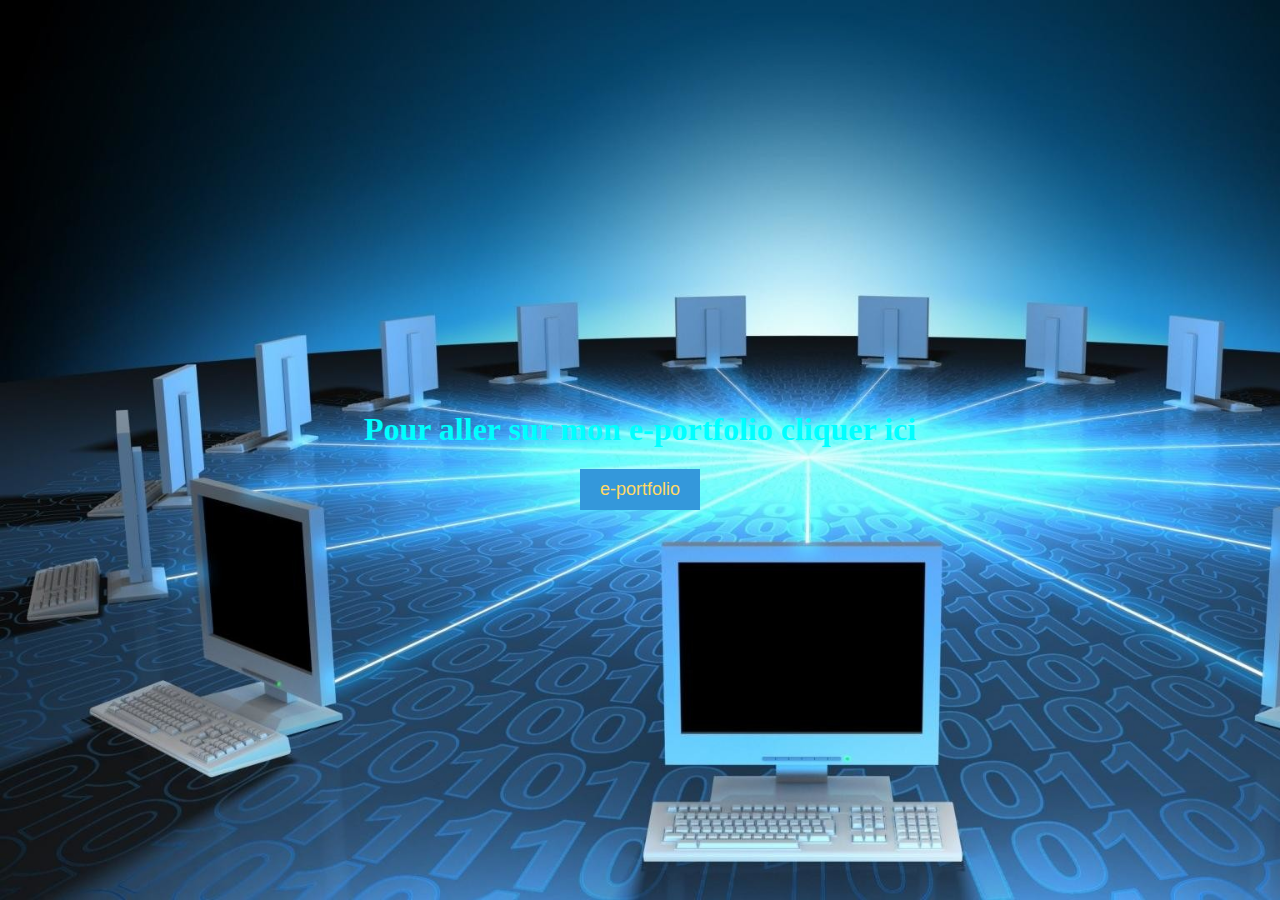
<file: Page_acceuil.html>
<!DOCTYPE html>
<html lang="fr">
<head>
    <meta charset="UTF-8">
    <meta name="viewport" content="width=device-width, initial-scale=1.0">
    <title>Page d'accueil</title>
    <style>
        body {
            margin: 0;
            padding: 0;
            background-image: url("Presentation.jpg");
            background-size: cover;
            display: flex;
            justify-content: center;
            align-items: center;
            height: 100vh;
			color: cyan;
        }

        #container {
            text-align: center;
        }

        #bouton {
            padding: 10px 20px;
            font-size: 18px;
            background-color: #3498db;
            color: #FFD966;
            border: none;
            cursor: pointer;
        }
    </style>
</head>
<body>

    <div id="container">
        <h1>Pour aller sur mon e-portfolio cliquer ici</h1>
        <button id="bouton" onclick="allerVerseportfolio()">e-portfolio</button>
    </div>

    <script>
        function allerVerseportfolio() {
            window.location.href = "index.html";
        }
    </script>

</body>
</html>
</file>
<file: style.css>
body{
	background-color: #1D1184;
}

#Projet{
	position: fixed;
	top: 0px;
	right: 0px;
	border: 1px solid black;
	width: 80px;
	background-color: #4472C4;
}

#A_propos_moi{
	position: fixed;
	top: 0px;
	right: 80px;
	border: 1px solid black;
	width: 130px;
	background-color: #4472C4;

}

#Presentation{
	position: fixed;
	top: 0px;
	right: 210px;
	border: 1px solid black;
	width: 100px;
	background-color: #4472C4;
}

#home{
	position: fixed;
	top: 0px;
	right: 310px;
	border: 1px solid black;
}

a{
	text-decoration: none;
	color: #FFD966;
}

#rose{
	background-color: #8A006C;
	margin-top: 10px;
}
h2{
	margin-top:100px;
}

h2,h3,p,li{
	color: white;
}

nav {
    background-color: #460980;
    display: flex;
    justify-content: space-between;
    align-items: center;
    flex-wrap: wrap; /* Permet aux éléments de passer à la ligne si nécessaire */
}

p {
    max-width: 700px;
    margin: auto;
    text-align: center;
    padding: 20px;
}

#photo {
    max-width: 40%;
    flex: 0; /* Empêche l'image de prendre autant d'espace que possible */
    margin-left: 20px; /* Ajoute une marge entre la balise p et l'image */
}

#violet{
	background-color: #460980;
}

#normal{
	margin-left: 0px;
	text-align: left;
}



#skills {
    text-align: center;
}

.skills-container {
    display: flex;
    justify-content: center;
    flex-wrap: wrap;
    gap: 60px;
}

.skill {
    display: flex;
    flex-direction: column;
    align-items: center;
    justify-content: center;
    margin: 15px;
}

.skill img {
    width: 80px;
    height: 74px;
    margin-bottom: 10px;
}

.skill p {
    text-align: center;
    margin: 0;
}

.skill ul {
    padding: 0; /* Pour supprimer le padding par défaut des listes */
}

.skill li {
    text-align: center;
    margin: 0;
}

.triangle-container {
    position: relative;
    width: 100%;
    height: 200px; /* Ajustez la hauteur selon vos besoins */
}

.image {
    max-width: 250px; /* Ajustez la taille selon vos besoins */
    position: absolute;
    transform: translate(-50%, -50%);
}

.volley { top: 40%; left: 15%; }
.basket { top: 50%; left: 85%;}
.jeux_video { bottom: -80%; left: 50%; }


#partie3 img {
    width: 400px; /* Largeur souhaitée pour les images */
    height: auto; /* Pour maintenir les proportions */
    margin: 0 10px; /* Marge horizontale entre les images */
}


.image-container {
    display: flex;
	justify-content: center;
}

/* Style pour l'effet de zoom */
.zoomed {
	position: fixed;
    top: 50%;
    left: 50%;
    transform: translate(-50%, -50%);
    z-index: 9999;
    transition: transform 0.3s ease-in-out;
    max-width: 90%;
    max-height: 90%;
    border-radius: 5px;
}

#bouton{
    display: flex;
    flex-direction: column;
    align-items: center;
	padding-bottom: 10px;

}

#Linkedin{
	margin-bottom: 10px;
	background-color: #4472C4;
	border: 1px solid black;
}

#CV{
	background-color: #4472C4;
	border: 1px solid black;
}

form{
	width:50%;
	margin:0 auto;
	border-radius: 50px;
	box-shadow: 10px 10px 10px #8A006C;
	padding-left: 20px;
	background-color: #1D1184;
}

#submit{
	display: block;
	margin: 0 auto;
}

/* Style pour l'emplacement des images */
.image-container {
    display: flex; /* Utilise Flexbox pour disposer les images horizontalement */
    justify-content: center; /* Centre les images horizontalement */
    flex-wrap: wrap; /* Permet aux images de passer à la ligne si nécessaire */
	margin-bottom: 20px; /* Ajoute un espace de 20px en bas de chaque ligne d'images */
}

/* Pour les écrans plus petits */
@media only screen and (max-width: 767px) {
    .image-container {
        margin-bottom: 10px; /* Réduisez l'espace en bas pour les écrans plus petits si nécessaire */
    }
}
</file>
